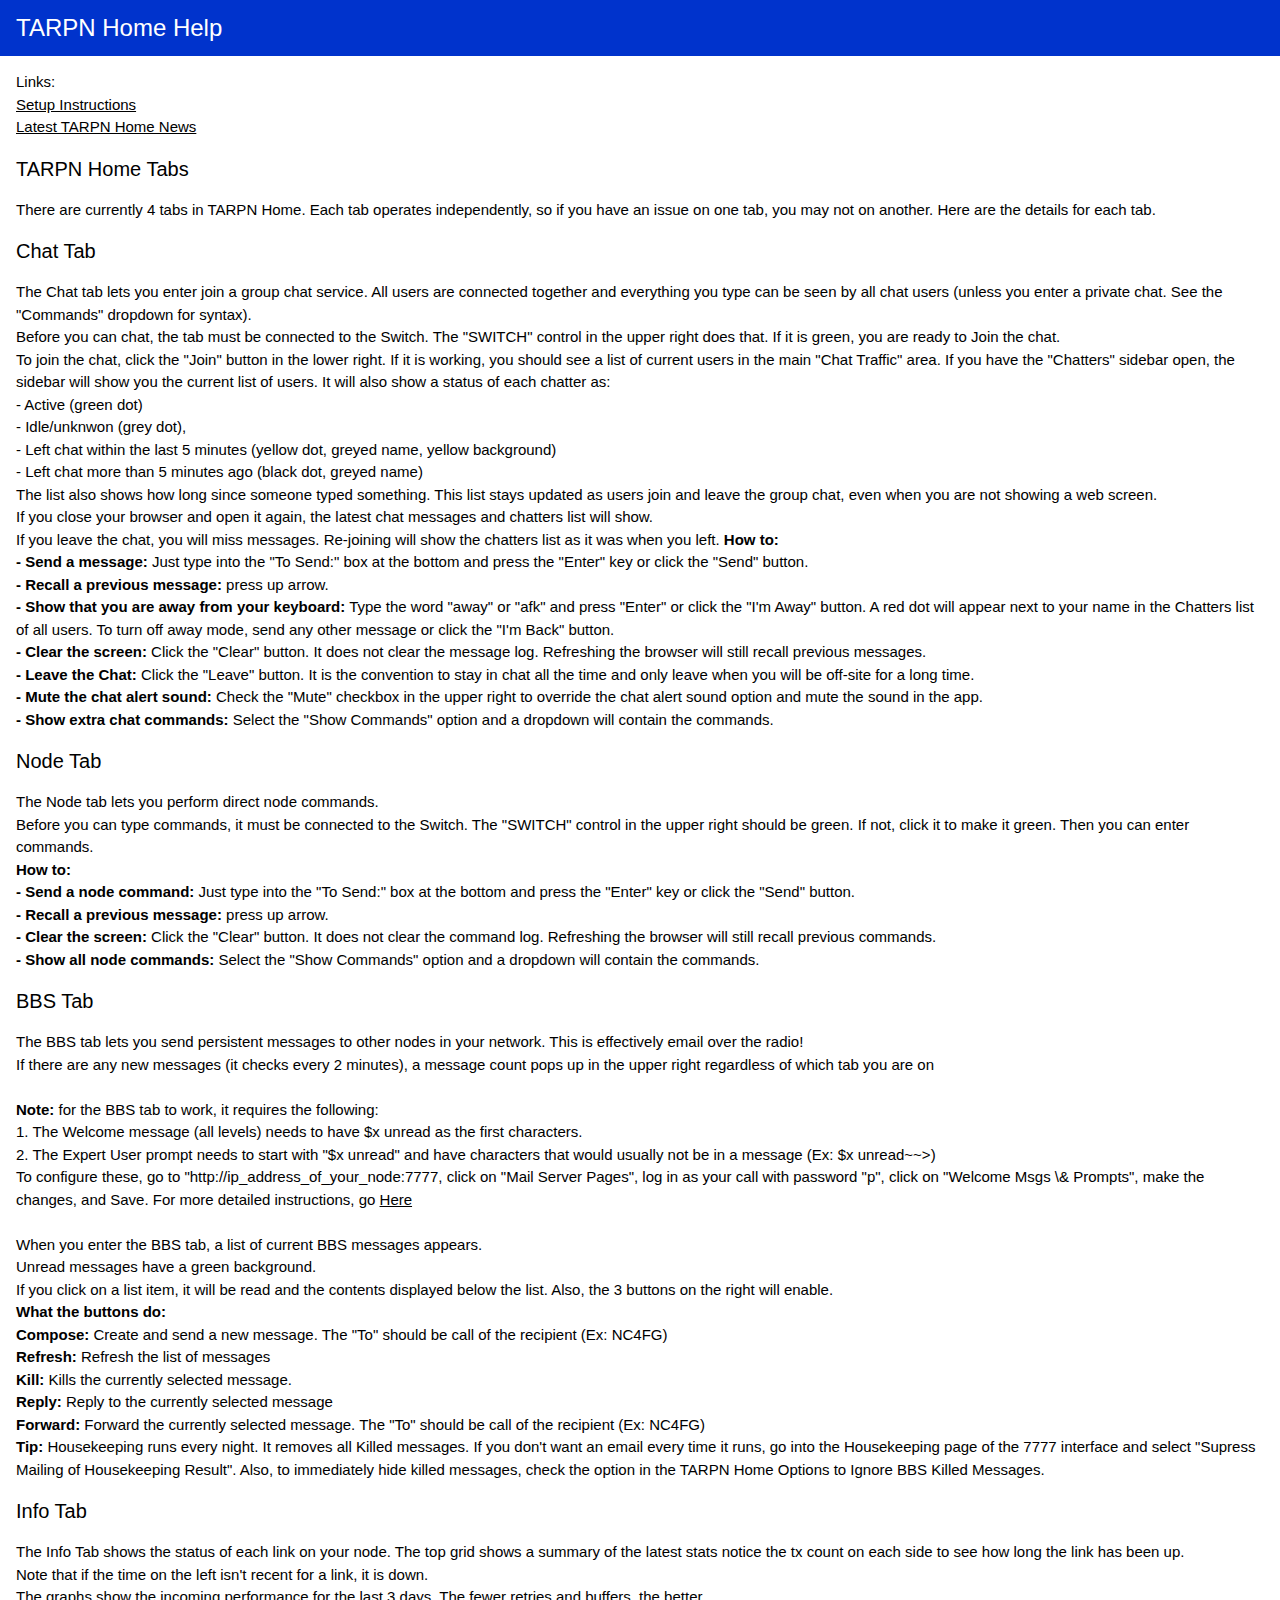
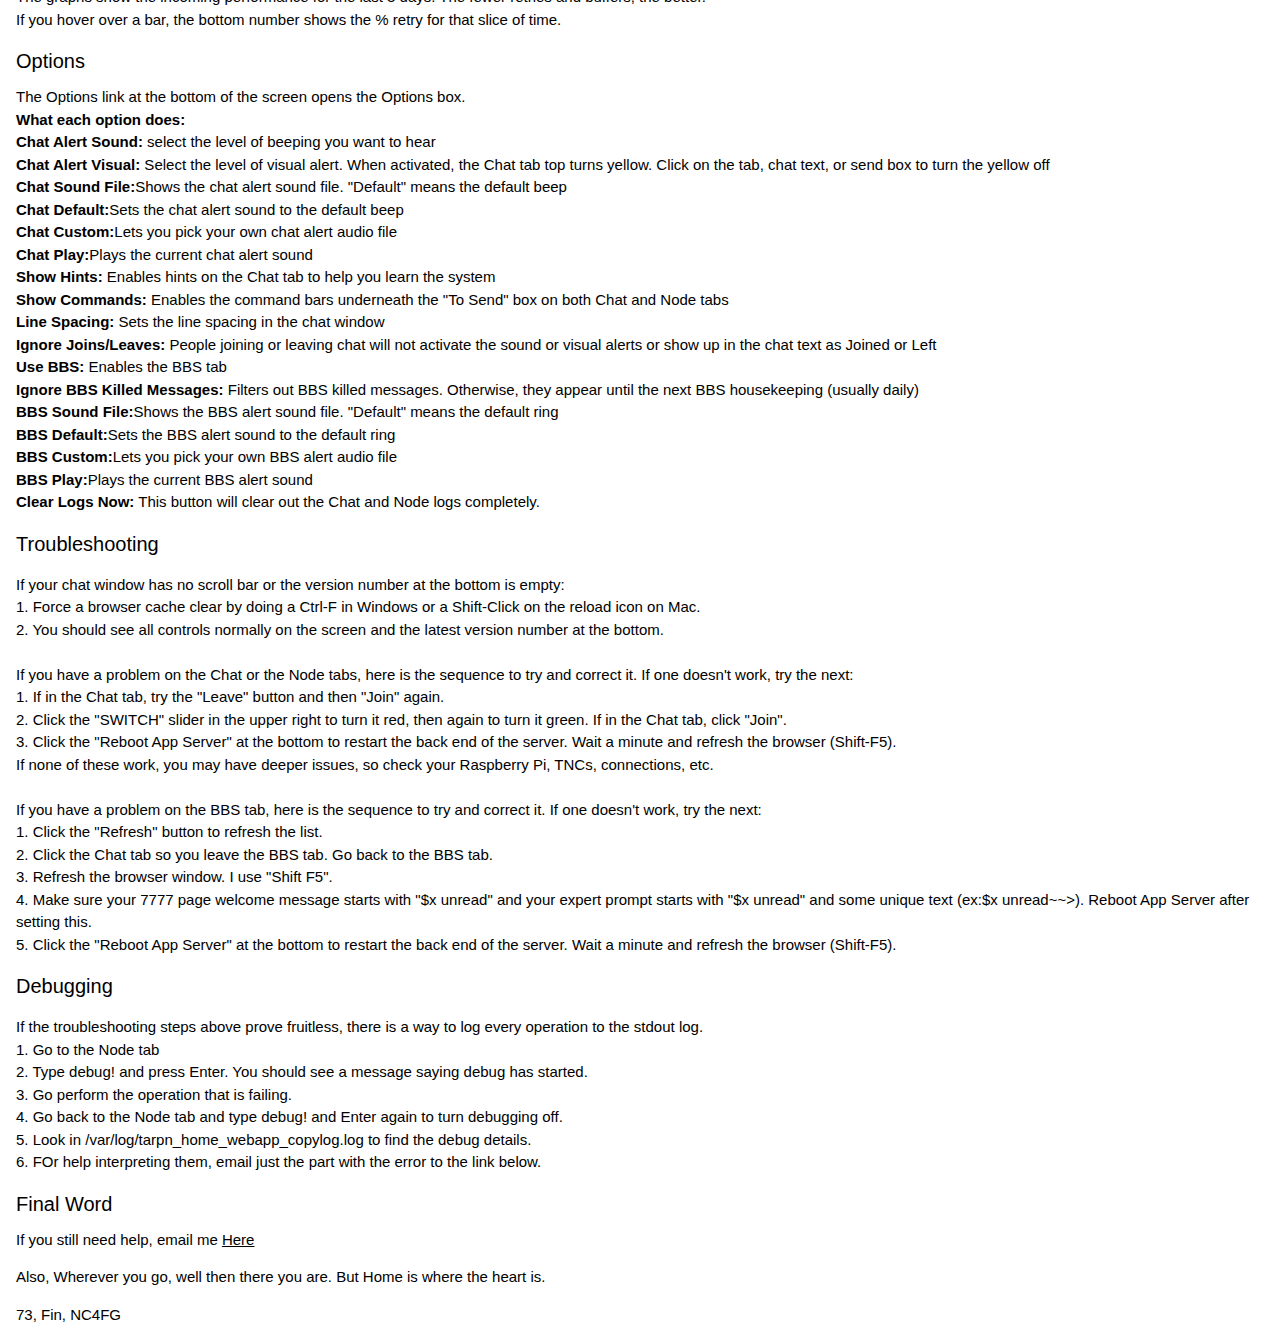
<file: home_web_app/help.html>
<!--
   help.html
     
-->

<!DOCTYPE html PUBLIC "-//W3C//DTD XHTML 1.0 Strict//EN"
	"http://www.w3.org/TR/xhtml1/DTD/xhtml1-strict.dtd">
<html xmlns="http://www.w3.org/1999/xhtml" xml:lang="en" lang="en">
<link rel="stylesheet" href="https://www.w3schools.com/w3css/4/w3.css">

<head>
	<title>TARPN Home Help</title>
	<meta http-equiv="content-type" content="text/html;charset=utf-8" />
	<style>
     		.myMainColor {color:#fff!important;background-color:#0033cc!important}
   	</style>
 </head>

<body>
   <div id="help">
      <header class="w3-container myMainColor"> 
        <h3>TARPN Home Help</h3>
      </header>
      <div class="w3-container">
	<p>Links:<br>
	<a href = "http://tarpn.net/f/builder_tarpn_home_page/bth.html">Setup Instructions</a><br>
	<a href = "http://tarpn.net/f/builder_tarpn_home_page/tarpn_home_bug_list.html">Latest TARPN Home News</a>
	</p>
 	      
       <h4>TARPN Home Tabs</h4>
        <p>There are currently 4 tabs in TARPN Home. Each tab operates independently, so if you have an issue on one tab, you may not on another. Here are the details for each tab.</p>
		<h4>Chat Tab</h4>        
		<p>The Chat tab lets you enter join a group chat service. All users are connected together and everything you type can be seen by all chat users (unless you enter a private chat. See the "Commands" dropdown for syntax).<br>
		Before you can chat, the tab must be connected to the Switch. The "SWITCH" control in the upper right does that. If it is green, you are ready to Join the chat.<br>
		To join the chat, click the "Join" button in the lower right. If it is working, you should see a list of current users in the main "Chat Traffic" area. 
		If you have the "Chatters" sidebar open, the sidebar will show you the current list of users. It will also show a status of each chatter as:<br>
		- Active (green dot)<br>
		- Idle/unknwon (grey dot),<br>
		- Left chat within the last 5 minutes (yellow dot, greyed name, yellow background)<br>
		- Left chat more than 5 minutes ago (black dot, greyed name)<br>
		The list also shows how long since someone typed something.
		This list stays updated as users join and leave the group chat, even when you are not showing a web screen.<br>
		If you close your browser and open it again, the latest chat messages and chatters list will show.<br>
		If you leave the chat, you will miss messages. Re-joining will show the chatters list as it was when you left.
		<b>How to:</b><br>
		<b>- Send a message:</b> Just type into the "To Send:" box at the bottom and press the "Enter" key or click the "Send" button.<br>
		<b>- Recall a previous message:</b> press up arrow.<br>
		<b>- Show that you are away from your keyboard:</b> Type the word "away" or "afk" and press "Enter" or click the "I'm Away" button. A red dot will appear next to your name in the Chatters list of all users. To turn off away mode, send any other message or click the "I'm Back" button.<br>
		<b>- Clear the screen:</b> Click the "Clear" button. It does not clear the message log. Refreshing the browser will still recall previous messages.<br>
		<b>- Leave the Chat:</b> Click the "Leave" button. It is the convention to stay in chat all the time and only leave when you will be off-site for a long time.<br>
		<b>- Mute the chat alert sound:</b> Check the "Mute" checkbox in the upper right to override the chat alert sound option and mute the sound in the app.<br>
		<b>- Show extra chat commands:</b> Select the "Show Commands" option and a dropdown will contain the commands.<br>
		</p>
		<h4>Node Tab</h4>        		
		<p>
		The Node tab lets you perform direct node commands. <br>
		Before you can type commands, it must be connected to the Switch. The "SWITCH" control in the upper right should be green. If not, click it to make it green. Then you can enter commands.<br>
		<b>How to:</b><br>
		<b>- Send a node command:</b> Just type into the "To Send:" box at the bottom and press the "Enter" key or click the "Send" button.<br>
		<b>- Recall a previous message:</b> press up arrow.<br>
		<b>- Clear the screen:</b> Click the "Clear" button. It does not clear the command log. Refreshing the browser will still recall previous commands.<br>
		<b>- Show all node commands:</b> Select the "Show Commands" option and a dropdown will contain the commands.<br>
		</p>
		<h4>BBS Tab</h4>        		
		<p>
			The BBS tab lets you send persistent messages to other nodes in your network. This is effectively email over the radio!<br>
			If there are any new messages (it checks every 2 minutes), a message count pops up in the upper right regardless of which tab you are on<br>
			<br>
			<b>Note:</b> for the BBS tab to work, it requires the following:<br>
			1. The Welcome message (all levels) needs to have $x unread as the first characters.<br>
			2. The Expert User prompt needs to start with "$x unread" and have characters that would usually not be in a message (Ex: $x unread~~>)<br>
			To configure these, go to "http://ip_address_of_your_node:7777, click on "Mail Server Pages", log in as your call with password "p", click on "Welcome Msgs \& Prompts", make the changes, and Save. For more detailed instructions, go <a href="http://tarpn.net/t/builder/builders_bbs.html" target="_blank">Here</a><br> 
			<br>
			When you enter the BBS tab, a list of current BBS messages appears.<br>
			Unread messages have a green background.<br>
			If you click on a list item, it will be read and the contents displayed below the list. Also, the 3 buttons on the right will enable.<br>
			<b>What the buttons do:</b><br>
			<b>Compose:</b> Create and send a new message. The "To" should be call of the recipient (Ex: NC4FG)<br>
			<b>Refresh:</b> Refresh the list of messages<br>
			<b>Kill:</b> Kills the currently selected message.<br>
			<b>Reply:</b> Reply to the currently selected message<br>
			<b>Forward:</b> Forward the currently selected message. The "To" should be call of the recipient (Ex: NC4FG)<br>	
			<b>Tip:</b> Housekeeping runs every night. It removes all Killed messages. If you don't want an email every time it runs, 
			go into the Housekeeping page of the 7777 interface and select "Supress Mailing of Housekeeping Result". 
			Also, to immediately hide killed messages, check the option in the TARPN Home Options to Ignore BBS Killed Messages.		
		</p>
		<h4>Info Tab</h4>        		
		<p>
			The Info Tab shows the status of each link on your node. 
			The top grid shows a summary of the latest stats notice the tx count on each side to see how long the link has been up.<br>
			Note that if the time on the left isn't recent for a link, it is down.<br>
			The graphs show the incoming performance for the last 3 days. The fewer retries and buffers, the better.<br>
			If you hover over a bar, the bottom number shows the % retry for that slice of time.
		</p>
        <h4>Options</h4>
			The Options link at the bottom of the screen opens the Options box.<br>
			<b>What each option does:</b><br>
			<b>Chat Alert Sound:</b> select the level of beeping you want to hear<br>
			<b>Chat Alert Visual:</b> Select the level of visual alert. When activated, the Chat tab top turns yellow. Click on the tab, chat text, or send box to turn the yellow off<br>
			<b>Chat Sound File:</b>Shows the chat alert sound file. "Default" means the default beep<br>
			<b>Chat Default:</b>Sets the chat alert sound to the default beep<br>
			<b>Chat Custom:</b>Lets you pick your own chat alert audio file<br>
			<b>Chat Play:</b>Plays the current chat alert sound<br>			
			<b>Show Hints:</b> Enables hints on the Chat tab to help you learn the system<br>
			<b>Show Commands:</b> Enables the command bars underneath the "To Send" box on both Chat and Node tabs<br>
			<b>Line Spacing:</b> Sets the line spacing in the chat window<br>
			<b>Ignore Joins/Leaves:</b> People joining or leaving chat will not activate the sound or visual alerts or show up in the chat text as Joined or Left<br>
			<b>Use BBS:</b> Enables the BBS tab<br>
			<b>Ignore BBS Killed Messages:</b> Filters out BBS killed messages. Otherwise, they appear until the next BBS housekeeping (usually daily)<br>
			<b>BBS Sound File:</b>Shows the BBS alert sound file. "Default" means the default ring<br>
			<b>BBS Default:</b>Sets the BBS alert sound to the default ring<br>
			<b>BBS Custom:</b>Lets you pick your own BBS alert audio file<br>
			<b>BBS Play:</b>Plays the current BBS alert sound<br>
			<b>Clear Logs Now:</b> This button will clear out the Chat and Node logs completely.
        <p>
        </p>
        <h4>Troubleshooting</h4>
        <p>
			If your chat window has no scroll bar or the version number at the bottom is empty:<br>
			1. Force a browser cache clear by doing a Ctrl-F in Windows or a Shift-Click on the reload icon on Mac.<br>
			2. You should see all controls normally on the screen and the latest version number at the bottom.<br>
			<br>
			If you have a problem on the Chat or the Node tabs, here is the sequence to try and correct it. If one doesn't work, try the next:<br>
			1. If in the Chat tab, try the "Leave" button and then "Join" again.<br>
			2. Click the "SWITCH" slider in the upper right to turn it red, then again to turn it green. If in the Chat tab, click "Join".<br>
			3. Click the "Reboot App Server" at the bottom to restart the back end of the server. Wait a minute and refresh the browser (Shift-F5).<br>
			If none of these work, you may have deeper issues, so check your Raspberry Pi, TNCs, connections, etc.<br>
			<br>
			If you have a problem on the BBS tab, here is the sequence to try and correct it. If one doesn't work, try the next:<br>
			1. Click the "Refresh" button to refresh the list.<br>
			2. Click the Chat tab so you leave the BBS tab. Go back to the BBS tab.<br>
			3. Refresh the browser window. I use "Shift F5".<br>
			4. Make sure your 7777 page welcome message starts with "$x unread" and your expert prompt starts with "$x unread" and some unique text (ex:$x unread~~>). Reboot App Server after setting this.<br>
			5. Click the "Reboot App Server" at the bottom to restart the back end of the server. Wait a minute and refresh the browser (Shift-F5).<br>
        </p>
        <h4>Debugging</h4>
        <p>
			If the troubleshooting steps above prove fruitless, there is a way to log every operation to the stdout log.<br>
			1. Go to the Node tab<br>
			2. Type debug! and press Enter. You should see a message saying debug has started.<br>
			3. Go perform the operation that is failing.<br>
			4. Go back to the Node tab and type debug! and Enter again to turn debugging off.<br>
			5. Look in /var/log/tarpn_home_webapp_copylog.log to find the debug details.<br>
			6. FOr help interpreting them, email just the part with the error to the link below.<br>
        </p>
        <h4>Final Word</h4>
        If you still need help, email me <a href="mailto:nc4fgfin@gmail.com?Subject=TARPN%20Home" target="_blank">Here</a><br>
        <p>Also, Wherever you go, well then there you are. But Home is where the heart is.</p>
	<p>73, Fin, NC4FG</p>
	</div>
</body>

</html>
</file>
